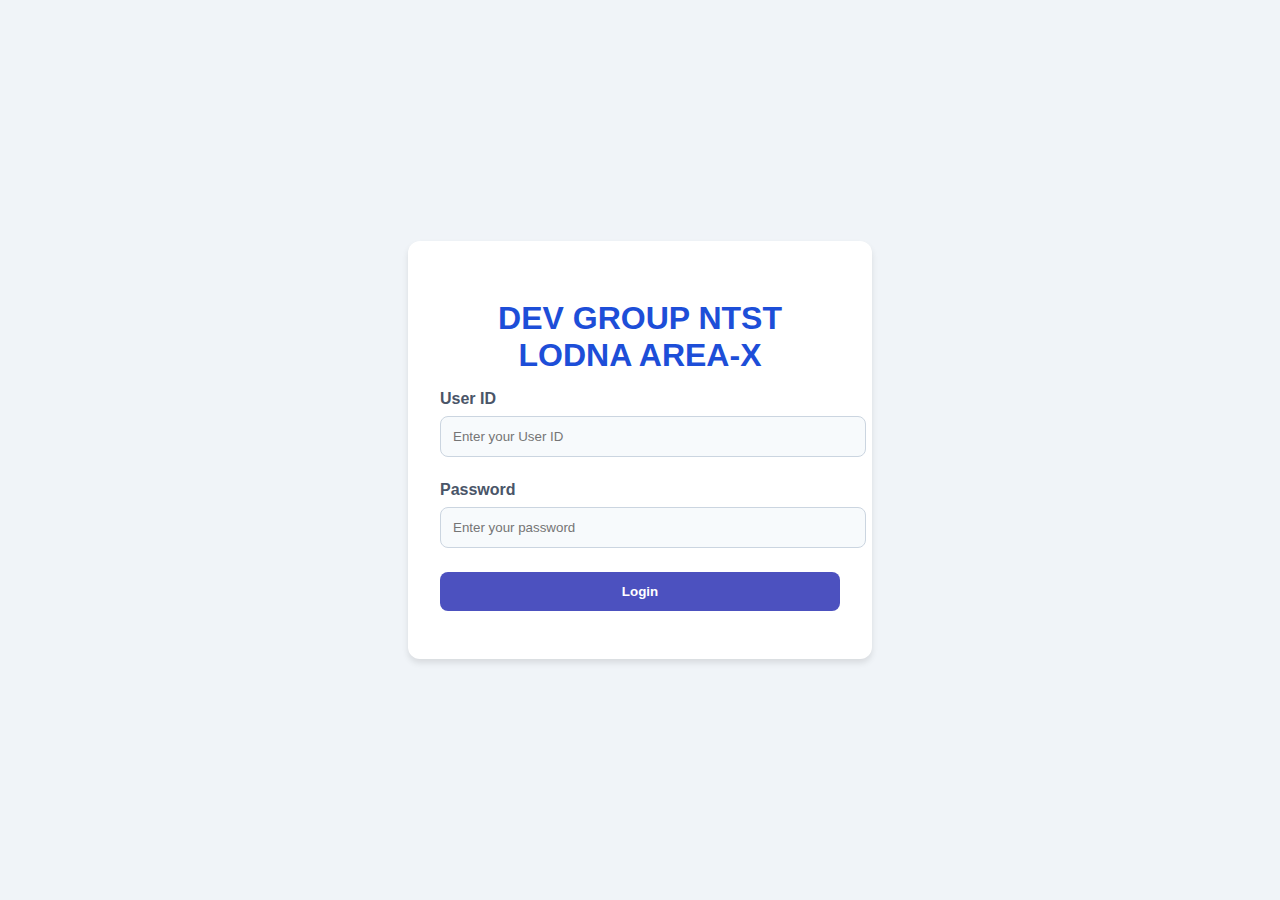
<file: login.html>
<!DOCTYPE html>
<html lang="en">
<head>
    <meta charset="UTF-8">
    <meta name="viewport" content="width=device-width, initial-scale=1.0">
    <title>Login - DEV GROUP NTST LODNA AREA-X</title>
    <link rel="stylesheet" href="style.css">
    <style>
        body { font-family: 'Inter', sans-serif; background-color: #f0f4f8; display: flex; justify-content: center; align-items: center; height: 100vh; margin: 0; }
        .login-container { max-width: 400px; width: 100%; padding: 2rem; background-color: #fff; border-radius: 12px; box-shadow: 0 4px 6px rgba(0,0,0,0.1); text-align: center; }
        h2 { font-size: 2rem; font-weight: 700; color: #1d4ed8; margin-bottom: 1rem; }
        .form-group { margin-bottom: 1.5rem; }
        label { display: block; text-align: left; margin-bottom: 0.5rem; font-weight: 600; color: #4a5568; }
        input[type="text"], input[type="password"] { width: 100%; padding: 0.75rem; border: 1px solid #cbd5e0; border-radius: 8px; background-color: #f7fafc; }
        .btn-primary { background-color: #4c51bf; color: #fff; padding: 0.75rem 1.5rem; border-radius: 8px; font-weight: 600; transition: 0.2s; cursor: pointer; width: 100%; border: none; }
        .btn-primary:hover { background-color: #434190; }
        #message { color: #ef4444; margin-top: 1rem; }
    </style>
</head>
<body>
    <div class="login-container">
        <h2>DEV GROUP NTST LODNA AREA-X</h2>
        <div class="form-group">
            <label for="username">User ID</label>
            <input type="text" id="username" placeholder="Enter your User ID" required>
        </div>
        <div class="form-group">
            <label for="password">Password</label>
            <input type="password" id="password" placeholder="Enter your password" required>
        </div>
        <button class="btn-primary" onclick="handleLogin()">Login</button>
        <p id="message"></p>
    </div>

    <script>
        function handleLogin() {
            const username = document.getElementById('username').value;
            const password = document.getElementById('password').value;

            // Simple hardcoded credentials for demonstration
            if (username === 'lodna_dev' && password === 'lodna@123') {
                localStorage.setItem('isAuthenticated', 'true');
                window.location.href = 'index.html';
            } else {
                document.getElementById('message').textContent = 'Invalid User ID or password.';
            }
        }
    </script>
</body>
</html>
</file>
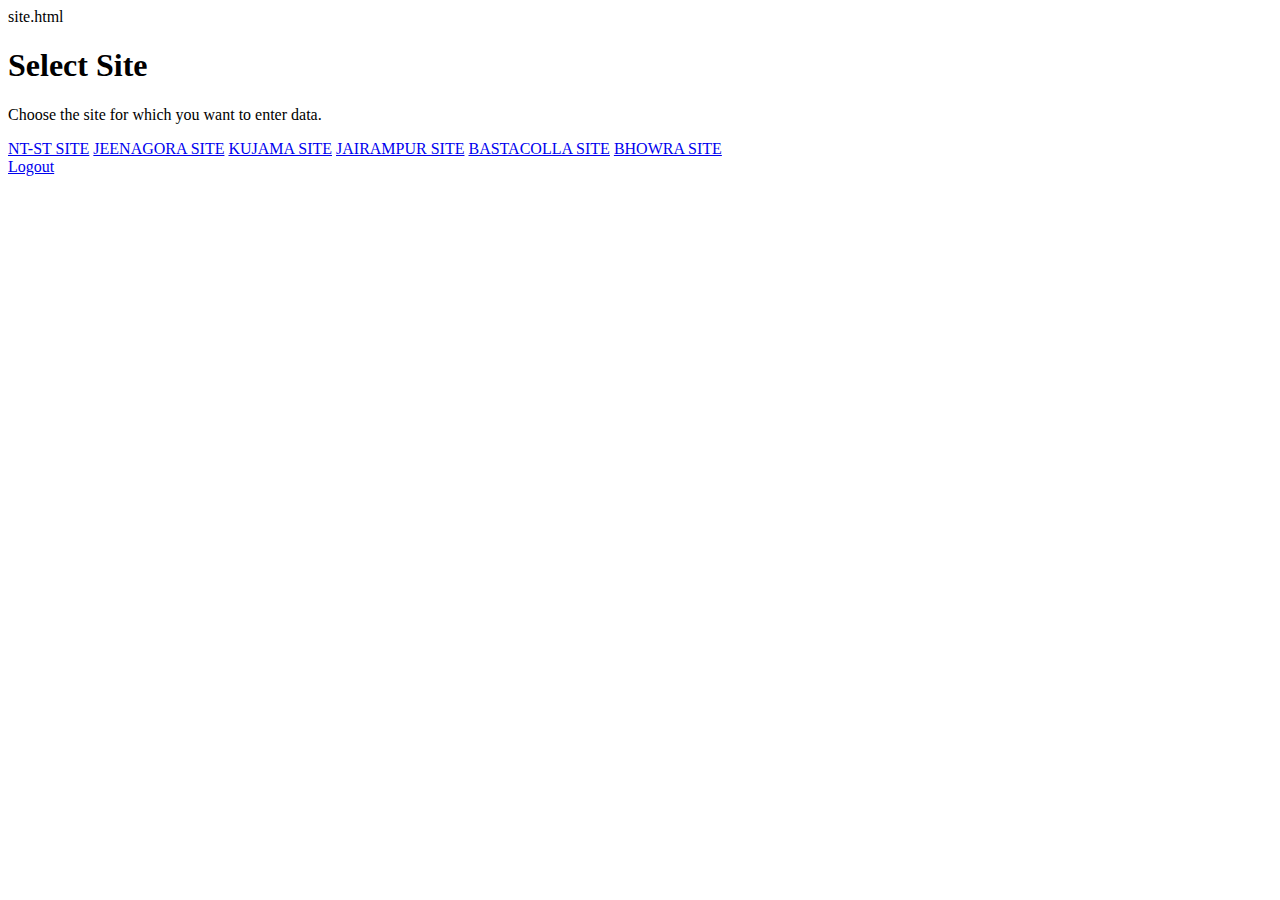
<file: site.html>
site.html
<!DOCTYPE html>
<html lang="en">
<head>
    <meta charset="UTF-8">
    <meta name="viewport" content="width=device-width, initial-scale=1.0">
    <title>Select Site - LODNA AREA-X</title>
    <link rel="stylesheet" href="style.css">
</head>
<body class="bg-gray-100 flex items-center justify-center min-h-screen">
    <div class="container max-w-lg mx-auto p-8 bg-white rounded-xl shadow-lg">
        <h1 class="text-3xl font-extrabold text-center mb-8 text-indigo-700">Select Site</h1>
        <p class="text-center text-gray-600 mb-6">Choose the site for which you want to enter data.</p>
        <div id="site-list" class="grid grid-cols-1 gap-4">
            <a href="index.html?site=NT-ST SITE" class="site-link">NT-ST SITE</a>
            <a href="index.html?site=JEENAGORA SITE" class="site-link">JEENAGORA SITE</a>
            <a href="index.html?site=KUJAMA SITE" class="site-link">KUJAMA SITE</a>
            <a href="index.html?site=JAIRAMPUR SITE" class="site-link">JAIRAMPUR SITE</a>
            <a href="index.html?site=BASTACOLLA SITE" class="site-link">BASTACOLLA SITE</a>
            <a href="index.html?site=BHOWRA SITE" class="site-link">BHOWRA SITE</a>
        </div>
        <div class="text-center mt-6">
          <a href="login.html" id="logout-btn" class="btn-secondary">Logout</a>
        </div>
    </div>
    <script>
        document.getElementById('logout-btn').addEventListener('click', function() {
            localStorage.removeItem('isAuthenticated');
        });
    </script>
</body>
</html>
</file>
<file: style.css>
style.css
@import url('https://fonts.googleapis.com/css2?family=Inter:wght@400;600;700;900&display=swap');
body { 
    font-family: 'Inter', sans-serif; 
    background-color: #e2e8f0; 
    color: #333; 
    transition: background-color 0.3s ease;
}
.container { 
    max-width: 900px; 
    margin: 2rem auto; 
    padding: 2.5rem; 
    background-color: #ffffff;
    border-radius: 16px; 
    box-shadow: 0 10px 15px rgba(0,0,0,0.1);
    border: 1px solid #cbd5e0;
}
.form-group { 
    margin-bottom: 1.5rem; 
}
label { 
    display: block; 
    margin-bottom: 0.6rem; 
    font-weight: 700; 
    color: #2d3748; 
    text-transform: uppercase;
    font-size: 0.875rem;
}
input, textarea, select { 
    width: 100%; 
    padding: 0.85rem; 
    border: 1px solid #e2e8f0;
    border-radius: 8px; 
    background-color: #f7fafc; 
    transition: all 0.2s ease-in-out; 
    font-size: 1rem;
}
input:focus, textarea:focus, select:focus { 
    outline: none; 
    border-color: #4c51bf;
    box-shadow: 0 0 0 3px rgba(76,81,191,0.2);
    background-color: #fff;
}
.btn-primary { 
    background-color: #4c51bf; 
    color: #fff; 
    padding: 0.85rem 2rem;
    border-radius: 8px; 
    font-weight: 700; 
    transition: 0.2s; 
    cursor: pointer;
    border: none;
    text-transform: uppercase;
    letter-spacing: 0.05em;
    box-shadow: 0 4px 6px rgba(0,0,0,0.1);
}
.btn-primary:hover { 
    background-color: #434190; 
    box-shadow: 0 6px 8px rgba(0,0,0,0.15);
}
.btn-secondary { 
    background-color: #4a5568; 
    color: #fff; 
    padding: 0.85rem 2rem;
    border-radius: 8px; 
    font-weight: 700; 
    transition: 0.2s; 
    cursor: pointer;
    border: none;
    text-transform: uppercase;
    letter-spacing: 0.05em;
    box-shadow: 0 4px 6px rgba(0,0,0,0.1);
}
.btn-secondary:hover { 
    background-color: #2d3748; 
    box-shadow: 0 6px 8px rgba(0,0,0,0.15);
}
.btn-edit { 
    background-color: #2563eb; 
    color: #fff; 
    padding: 0.5rem 1.25rem;
    border-radius: 8px; 
    font-weight: 600; 
    transition: 0.2s; 
    cursor: pointer; 
    font-size: 0.875rem;
    border: none;
}
.btn-edit:hover { 
    background-color: #1d4ed8; 
}
.log-entry { 
    border: 1px solid #e2e8f0; 
    background-color: #f7fafc; 
    padding: 1.5rem; 
    margin-bottom: 1.5rem; 
    border-radius: 12px; 
    box-shadow: 0 2px 4px rgba(0,0,0,0.05);
}
.modal { 
    display: none; 
    position: fixed; 
    z-index: 1000; 
    left: 0; 
    top: 0; 
    width: 100%;
    height: 100%; 
    background-color: rgba(0,0,0,0.5); 
    justify-content: center; 
    align-items: center;
}
.modal-content { 
    background-color: #fff; 
    padding: 2.5rem; 
    border-radius: 16px; 
    width: 90%;
    max-width: 450px; 
    text-align: center;
    box-shadow: 0 10px 20px rgba(0,0,0,0.2);
}
.table-container { 
    overflow-x: auto; 
    margin-top: 2rem; 
}
.data-table { 
    width: 100%; 
    border-collapse: collapse; 
    margin-top: 1rem; 
    border-radius: 8px;
    overflow: hidden;
}
.data-table th, .data-table td { 
    border: 1px solid #e2e8f0; 
    padding: 1rem; 
    text-align: left; 
    font-size: 0.95rem;
}
.data-table th { 
    background-color: #e0e7ff; 
    font-weight: 700; 
    color: #4c51bf; 
    text-transform: uppercase;
    letter-spacing: 0.05em;
}
.data-table tr:nth-child(even) { 
    background-color: #f7fafc; 
}
#parts-required-table th, #parts-required-table td { 
    padding: 0.75rem; 
    font-size: 0.875rem;
}
.site-link {
    display: block;
    background-color: #f0f4f8;
    color: #4a5568;
    padding: 1.5rem;
    border-radius: 12px;
    font-weight: 700;
    text-align: center;
    text-decoration: none;
    transition: all 0.2s ease-in-out;
    box-shadow: 0 2px 4px rgba(0,0,0,0.05);
}
.site-link:hover {
    background-color: #e2e8f0;
    color: #2d3748;
    transform: translateY(-2px);
    box-shadow: 0 4px 6px rgba(0,0,0,0.1);
}
</file>
